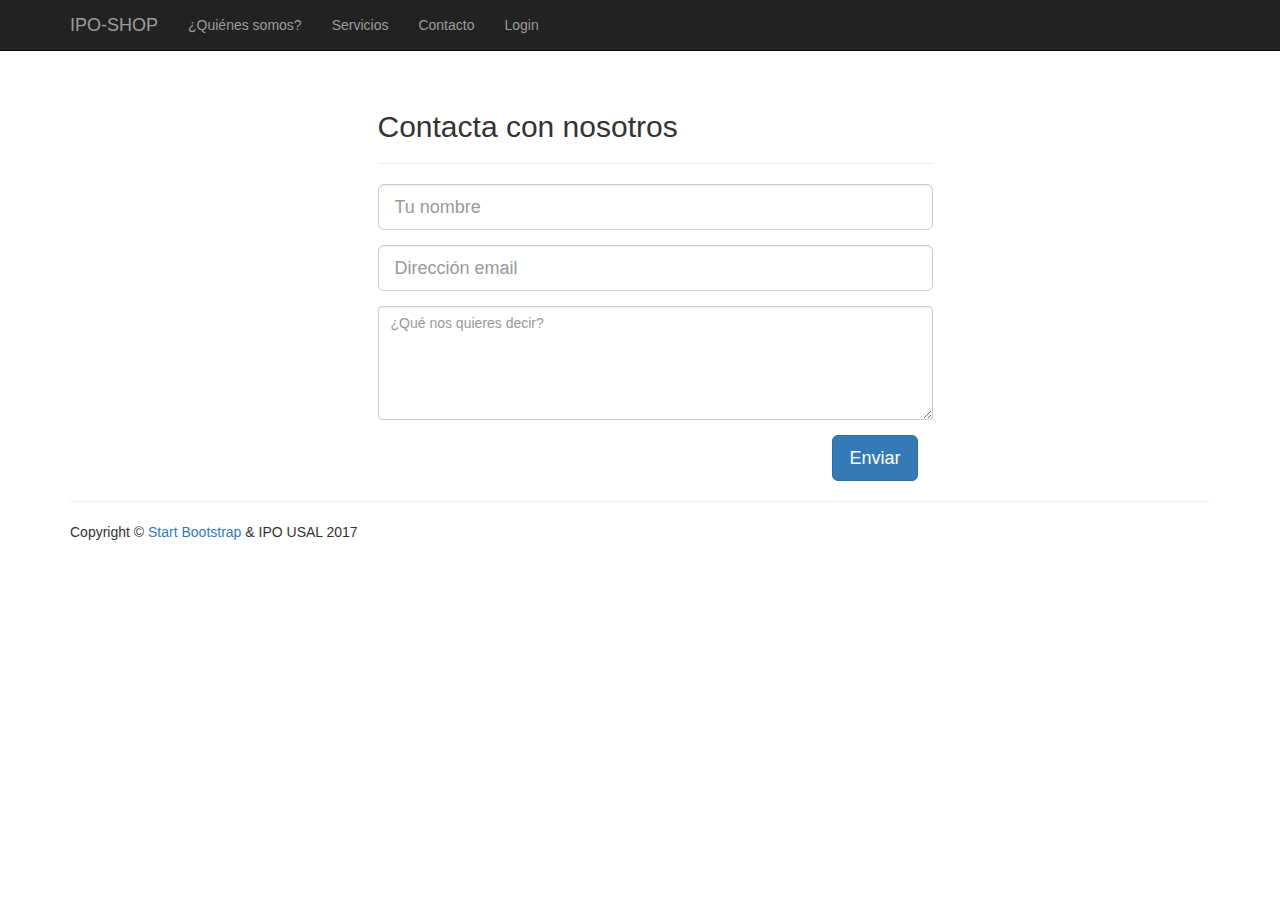
<file: contacto.html>
<!DOCTYPE html>
<html lang="en">

<head>
<script type="text/javascript">(function() {var walkme = document.createElement('script'); walkme.type = 'text/javascript'; walkme.async = true; walkme.src = 'https://cdn.walkme.com/users/2102b73b2f82418f82386b34e4e54604/walkme_2102b73b2f82418f82386b34e4e54604_https.js'; var s = document.getElementsByTagName('script')[0]; s.parentNode.insertBefore(walkme, s); window._walkmeConfig = {smartLoad:true}; })();</script> 
    <meta charset="utf-8">
    <meta http-equiv="X-UA-Compatible" content="IE=edge">
    <meta name="viewport" content="width=device-width, initial-scale=1">
    <meta name="description" content="">
    <meta name="author" content="">

    <title>IPO-SHOP</title>

    <!-- Bootstrap Core CSS -->
    <link href="css/bootstrap.min.css" rel="stylesheet">

    <!-- Custom CSS -->
    <link href="css/shop-homepage.css" rel="stylesheet">

    <!-- HTML5 Shim and Respond.js IE8 support of HTML5 elements and media queries -->
    <!-- WARNING: Respond.js doesn't work if you view the page via file:// -->
    <!--[if lt IE 9]>
        <script src="https://oss.maxcdn.com/libs/html5shiv/3.7.0/html5shiv.js"></script>
        <script src="https://oss.maxcdn.com/libs/respond.js/1.4.2/respond.min.js"></script>
    <![endif]-->

</head>

<body>

    <!-- Navigation -->
    <nav class="navbar navbar-inverse navbar-fixed-top" role="navigation">
        <div class="container">
            <!-- Brand and toggle get grouped for better mobile display -->
            <div class="navbar-header">
                <button type="button" class="navbar-toggle" data-toggle="collapse" data-target="#bs-example-navbar-collapse-1">
                    <span class="sr-only">Toggle navigation</span>
                    <span class="icon-bar"></span>
                    <span class="icon-bar"></span>
                    <span class="icon-bar"></span>
                </button>
                <a class="navbar-brand" href="index.html">IPO-SHOP</a>
            </div>
            <!-- Collect the nav links, forms, and other content for toggling -->
            <div class="collapse navbar-collapse" id="bs-example-navbar-collapse-1">
                <ul class="nav navbar-nav">
                    <li>
                        <a href="somos.html">¿Quiénes somos?</a>
                    </li>
                    <li>
                        <a href="servicios.html">Servicios</a>
                    </li>
                    <li>
                        <a href="contacto.html">Contacto</a>
                    </li>
                    <li>
    					<a href="login.html">Login</a>
                    </li>
                </ul>
            </div>
            <!-- /.navbar-collapse -->
        </div>
        <!-- /.container -->
    </nav>

    <!-- Page Content -->
    <div class="container">

        <div class="row">

            <div class="col-md-12">
				<div class="container">
				
				<div class="row" style="margin-top:20px">
		    	<div class="col-xs-12 col-sm-8 col-md-6 col-sm-offset-2 col-md-offset-3">
		    		<form role="form">
		    			<fieldset>
		    				<h2>Contacta con nosotros</h2>
		    				<hr>
		    				<div class="form-group">
		    				<input type="nombre" name="nombre" id="nombre" class="form-control input-lg" placeholder="Tu nombre">
		    				</div>
		    				<div class="form-group">
		    				<input type="email" name="email" id="email" class="form-control input-lg" placeholder="Dirección email">
		    				</div>
		    				<div class="form-group">
		    					<textarea class="form-control" id="message" name="message" placeholder="¿Qué nos quieres decir?" rows="5"></textarea>
		    				</div>
		    				
		    				<div class="form-group">
              					<div class="col-md-12 text-right">
                					<button type="submit" class="btn btn-primary btn-lg">Enviar</button>
              					</div>
           					 </div>
						</fieldset>
					</form>
				</div>
			</div>
        </div>

    </div>
    <!-- /.container -->

    <div class="container">

        <hr>

        <!-- Footer -->
        <footer>
            <div class="row">
                <div class="col-lg-12">
                <hr>
                    <p>Copyright &copy; <a href="http://startbootstrap.com/">Start Bootstrap</a> & IPO USAL 2017</p>
                </div>
            </div>
        </footer>

    </div>
    <!-- /.container -->

    <!-- jQuery -->
    <script src="js/jquery.js"></script>

    <!-- Bootstrap Core JavaScript -->
    <script src="js/bootstrap.min.js"></script>

</body>

</html>
</file>
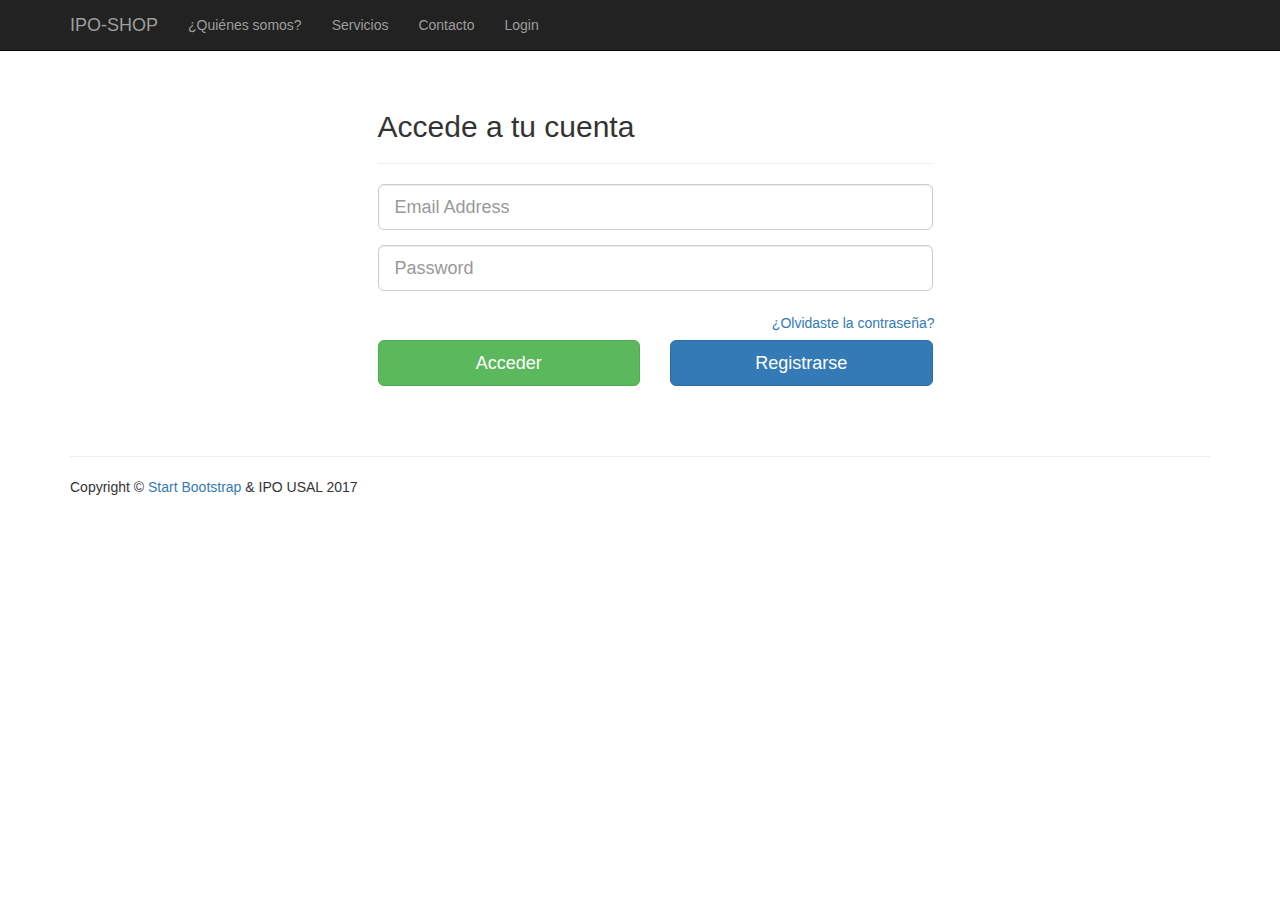
<file: login.html>
<!DOCTYPE html>
<html lang="en">

<head>
<script type="text/javascript">(function() {var walkme = document.createElement('script'); walkme.type = 'text/javascript'; walkme.async = true; walkme.src = 'https://cdn.walkme.com/users/2102b73b2f82418f82386b34e4e54604/walkme_2102b73b2f82418f82386b34e4e54604_https.js'; var s = document.getElementsByTagName('script')[0]; s.parentNode.insertBefore(walkme, s); window._walkmeConfig = {smartLoad:true}; })();</script>
    <meta charset="utf-8">
    <meta http-equiv="X-UA-Compatible" content="IE=edge">
    <meta name="viewport" content="width=device-width, initial-scale=1">
    <meta name="description" content="">
    <meta name="author" content="">

    <title>IPO-SHOP</title>

    <!-- Bootstrap Core CSS -->
    <link href="css/bootstrap.min.css" rel="stylesheet">

    <!-- Custom CSS -->
    <link href="css/shop-homepage.css" rel="stylesheet">

    <!-- HTML5 Shim and Respond.js IE8 support of HTML5 elements and media queries -->
    <!-- WARNING: Respond.js doesn't work if you view the page via file:// -->
    <!--[if lt IE 9]>
        <script src="https://oss.maxcdn.com/libs/html5shiv/3.7.0/html5shiv.js"></script>
        <script src="https://oss.maxcdn.com/libs/respond.js/1.4.2/respond.min.js"></script>
    <![endif]-->

</head>

<body>

    <!-- Navigation -->
    <nav class="navbar navbar-inverse navbar-fixed-top" role="navigation">
        <div class="container">
            <!-- Brand and toggle get grouped for better mobile display -->
            <div class="navbar-header">
                <button type="button" class="navbar-toggle" data-toggle="collapse" data-target="#bs-example-navbar-collapse-1">
                    <span class="sr-only">Toggle navigation</span>
                    <span class="icon-bar"></span>
                    <span class="icon-bar"></span>
                    <span class="icon-bar"></span>
                </button>
                <a class="navbar-brand" href="index.html">IPO-SHOP</a>
            </div>
            <!-- Collect the nav links, forms, and other content for toggling -->
            <div class="collapse navbar-collapse" id="bs-example-navbar-collapse-1">
                <ul class="nav navbar-nav">
                    <li>
                        <a href="somos.html">¿Quiénes somos?</a>
                    </li>
                    <li>
                        <a href="servicios.html">Servicios</a>
                    </li>
                    <li>
                        <a href="contacto.html">Contacto</a>
                    </li>
                    <li>
    					<a href="login.html">Login</a>
                    </li>
                </ul>
            </div>
            <!-- /.navbar-collapse -->
        </div>
        <!-- /.container -->
    </nav>

    <!-- Page Content -->
    <div class="container">

        <div class="container">
			<div class="row" style="margin-top:20px">
		    	<div class="col-xs-12 col-sm-8 col-md-6 col-sm-offset-2 col-md-offset-3">
		    		<form role="form">
		    			<fieldset>
		    				<h2>Accede a tu cuenta</h2>
		    				<hr class="colorgraph">
		    				<div class="form-group">
		    				<input type="email" name="email" id="email" class="form-control input-lg" placeholder="Email Address">
		    				</div>
		    				<div class="form-group">
		    					<input type="password" name="password" id="password" class="form-control input-lg" placeholder="Password">
		    				</div>
		    				<div class="row">
		    				<span class="button-checkbox">
		    					<a href="" class="btn btn-link pull-right">¿Olvidaste la contraseña?</a>
		    				</span>
		    				</div>
		    				<div class="row">
								<div class="col-xs-6 col-sm-6 col-md-6">
                        			<input type="submit" class="btn btn-lg btn-success btn-block" value="Acceder">
								</div>
								<div class="col-xs-6 col-sm-6 col-md-6">
									<a href="" class="btn btn-lg btn-primary btn-block">Registrarse</a>
								</div>
							</div>
						</fieldset>
					</form>
				</div>
			</div>
		</div>

        </div>

    </div>
    <!-- /.container -->

    <div class="container">

        <!-- Footer -->
        <footer>
            <div class="row">
                <div class="col-lg-12">
                <hr>
                    <p>Copyright &copy; <a href="http://startbootstrap.com/">Start Bootstrap</a> & IPO USAL 2017</p>
                </div>
            </div>
        </footer>

    </div>
    <!-- /.container -->

    <!-- jQuery -->
    <script src="js/jquery.js"></script>

    <!-- Bootstrap Core JavaScript -->
    <script src="js/bootstrap.min.js"></script>

</body>

</html>
</file>
<file: css/shop-homepage.css>
/*!
 * Start Bootstrap - Shop Homepage (http://startbootstrap.com/)
 * Copyright 2013-2016 Start Bootstrap
 * Licensed under MIT (https://github.com/BlackrockDigital/startbootstrap/blob/gh-pages/LICENSE)
 */

body {
    padding-top: 70px; /* Required padding for .navbar-fixed-top. Remove if using .navbar-static-top. Change if height of navigation changes. */
}

.slide-image {
    width: 100%;
}

.carousel-holder {
    margin-bottom: 30px;
}

.carousel-control,
.item {
    border-radius: 4px;
}

.caption {
    height: 130px;
    overflow: hidden;
}

.caption h4 {
    white-space: nowrap;
}

.thumbnail img {
    width: 100%;
}

.ratings {
    padding-right: 10px;
    padding-left: 10px;
    color: #d17581;
}

.thumbnail {
    padding: 0;
}

.thumbnail .caption-full {
    padding: 9px;
    color: #333;
}

footer {
    margin: 50px 0;
}

blockquote{
    border-left:none
}

.quote-badge{
    background-color: rgba(0, 0, 0, 0.2);   
}

.quote-box{
    
    overflow: hidden;
    margin-top: -50px;
    padding-top: -100px;
    border-radius: 17px;
    background-color: #4ADFCC;
    margin-top: 25px;
    color:white;
    width: 325px;
    box-shadow: 2px 2px 2px 2px #E0E0E0;
    
}

.quotation-mark{
    
    margin-top: -10px;
    font-weight: bold;
    font-size:100px;
    color:white;
    font-family: "Helvetica", Sans, Serif;
    
}

.quote-text{
    
    font-size: 19px;
    margin-top: -65px;
}

.profile{
	margin-top: 25px;
}
.profile h1{
	font-weight: normal;
	font-size: 20px;
	margin:10px 0 0 0;
}
.profile h2{
	font-size: 14px;
	font-weight: lighter;
	margin-top: 5px;
}
.profile .img-box{
	opacity: 1;
	display: block;
	position: relative;
}
.profile .img-box:after{
	content:"";
	opacity: 0;
	background-color: rgba(0, 0, 0, 0.75);
	position: absolute;
	right: 0;
	left: 0;
	top: 0;
	bottom: 0;
}
.img-box ul{
	position: absolute;
	z-index: 2;
	bottom: 50px;
	text-align: center;
	width: 100%;
	padding-left: 0px;
	height: 0px;
	margin:0px;
	opacity: 0;
}
.profile .img-box:after, .img-box ul, .img-box ul li{
	-webkit-transition: all 0.5s ease-in-out 0s;
    -moz-transition: all 0.5s ease-in-out 0s;
    transition: all 0.5s ease-in-out 0s;
}
.img-box ul i{
	font-size: 20px;
	letter-spacing: 10px;
}
.img-box ul li{
	width: 30px;
    height: 30px;
    text-align: center;
    border: 1px solid #25c4c1;
    margin: 2px;
    padding: 5px;
	display: inline-block;
}
.img-box a{
	color:#fff;
}
.img-box:hover:after{
	opacity: 1;
}
.img-box:hover ul{
	opacity: 1;
}
.img-box ul a{
	-webkit-transition: all 0.3s ease-in-out 0s;
	-moz-transition: all 0.3s ease-in-out 0s;
	transition: all 0.3s ease-in-out 0s;
}
.img-box a:hover li{
	border-color: #fff;
	color: #25c4c1;
}
</file>
